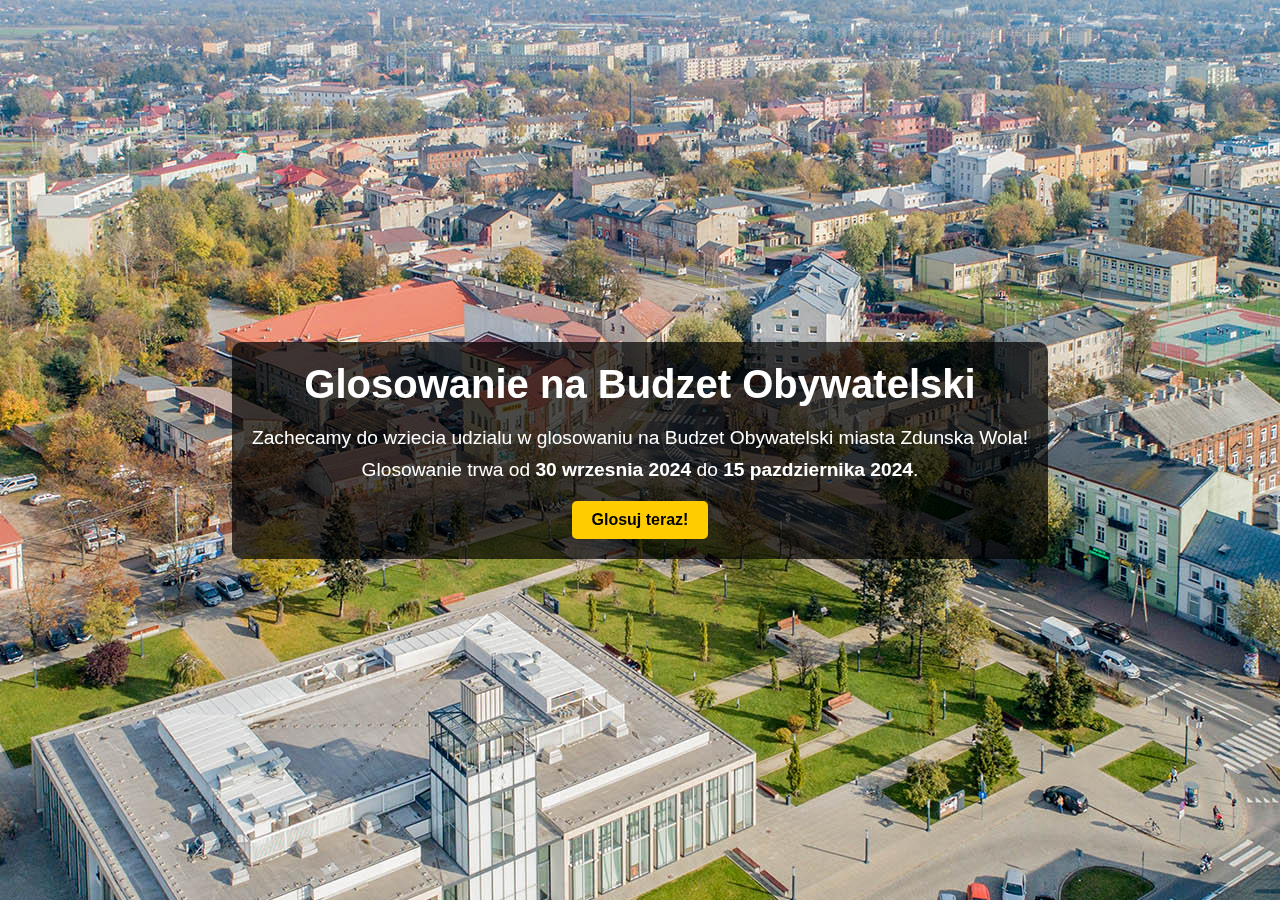
<file: index.html>
<!DOCTYPE html>
<html lang="pl">
<head>
    <meta charset="UTF-8">
    <meta name="viewport" content="width=device-width, initial-scale=1.0">
    <title>Glosowanie - Budzet Obywatelski</title>
    <link rel="icon" type="image/png" href="ikona.png">
    <link rel="stylesheet" href="style.css">
</head>
<body>

    <div class="overlay">
        <div class="container">
            <div class="text-background">
                <h1 class="heading">Glosowanie na Budzet Obywatelski</h1>
                <p class="description">Zachecamy do wziecia udzialu w glosowaniu na Budzet Obywatelski miasta Zdunska Wola!</p>
                <p class="dates">Glosowanie trwa od <strong>30 wrzesnia 2024</strong> do <strong>15 pazdziernika 2024</strong>.</p>
                <div id="countdown" class="countdown"></div>
                <a href="https://zdunskawola.budzet-obywatelski.org/" class="btn-vote">Glosuj teraz!</a>
            </div>
        </div>
    </div>

    <script>
        // Ustawienie daty poczatkowej glosowania
        var startDate = new Date("September 30, 2024 00:00:00").getTime();
        var endDate = new Date("October 15, 2024 23:59:59").getTime();

        // Aktualizowanie odliczania co 1 sekunde
        var x = setInterval(function() {
            var now = new Date().getTime();
            var distance;

            // Sprawdzenie, czy głosowanie już rozpoczęte
            if (now < startDate) {
                distance = startDate - now;
                document.getElementById("countdown").innerHTML = "Pozostalo do rozpoczecia glosowania: ";
            } else if (now <= endDate) {
                distance = endDate - now;
                document.getElementById("countdown").innerHTML = "Pozostalo do zakonczenia glosowania: ";
            } else {
                clearInterval(x);
                document.getElementById("countdown").innerHTML = "Glosowanie zakonczone!";
                return;
            }

            var days = Math.floor(distance / (1000 * 60 * 60 * 24));
            var hours = Math.floor((distance % (1000 * 60 * 60 * 24)) / (1000 * 60 * 60));
            var minutes = Math.floor((distance % (1000 * 60 * 60)) / (1000 * 60));
            var seconds = Math.floor((distance % (1000 * 60)) / 1000);

            document.getElementById("countdown").innerHTML += days + "d " + hours + "h " + minutes + "m " + seconds + "s ";
        }, 1000);
    </script>

</body>
</html>
</file>
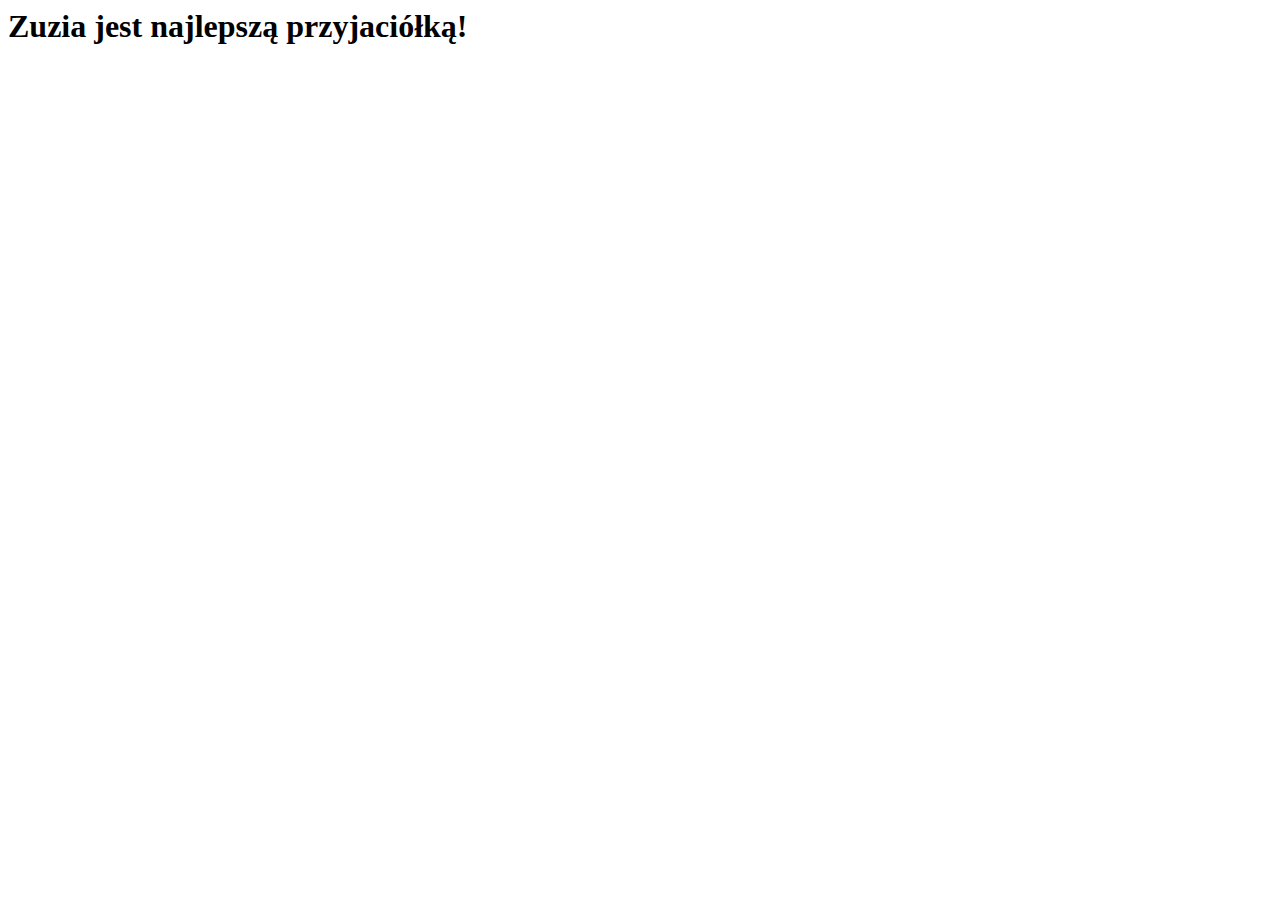
<file: nowy 1.html>
<html>
<title>STRONKA</title>
<link rel="icon" type="image/png" href="ikona.png">



<body>
    <div class="center-text">
        <h1>Zuzia jest najlepszą przyjaciółką!</h1>
    </div>
</body>
</file>
<file: style.css>
/* Resetowanie stylów */
* {
    margin: 0;
    padding: 0;
    box-sizing: border-box;
}

/* Styl dla całego dokumentu */
body {
    font-family: Arial, sans-serif;
    background-color: #f4f4f4;
    color: #333;
    height: 100vh;
    display: flex;
    justify-content: center;
    align-items: center;
    text-align: center;
}

/* Overlay na pełny ekran */
.overlay {
    position: fixed;
    top: 0;
    left: 0;
    width: 100%;
    height: 100%;
    background-image: url('home-2.jpg'); /* Wstaw tutaj swoją ścieżkę do obrazka tła */
    background-size: cover;
    background-position: center;
    display: flex;
    justify-content: center;
    align-items: center;
    z-index: 1;
}

/* Półprzezroczysta warstwa nad tłem */
.container {
    z-index: 2;
}

/* Kontener z tłem dla tekstu */
.text-background {
    background: rgba(0, 0, 0, 0.7); /* Półprzezroczysty czarny */
    padding: 20px;
    border-radius: 10px;
}

/* Styl nagłówka */
.heading {
    font-size: 2.5rem;
    margin-bottom: 20px;
    font-weight: bold;
    color: #fff;
}

/* Opis i daty */
.description {
    font-size: 1.2rem;
    margin-bottom: 10px;
    color: #fff;
}

.dates {
    font-size: 1.2rem;
    margin-bottom: 20px;
    color: #fff;
}

/* Styl odliczania */
.countdown {
    font-size: 2rem;
    margin-bottom: 20px;
    color: #fff;
}

/* Styl dla przycisku */
.btn-vote {
    display: inline-block;
    background-color: #ffcc00;
    color: #000;
    padding: 10px 20px;
    text-decoration: none;
    font-weight: bold;
    border-radius: 5px;
    transition: background-color 0.3s ease;
}

.btn-vote:hover {
    background-color: #ffaa00;
}
</file>
